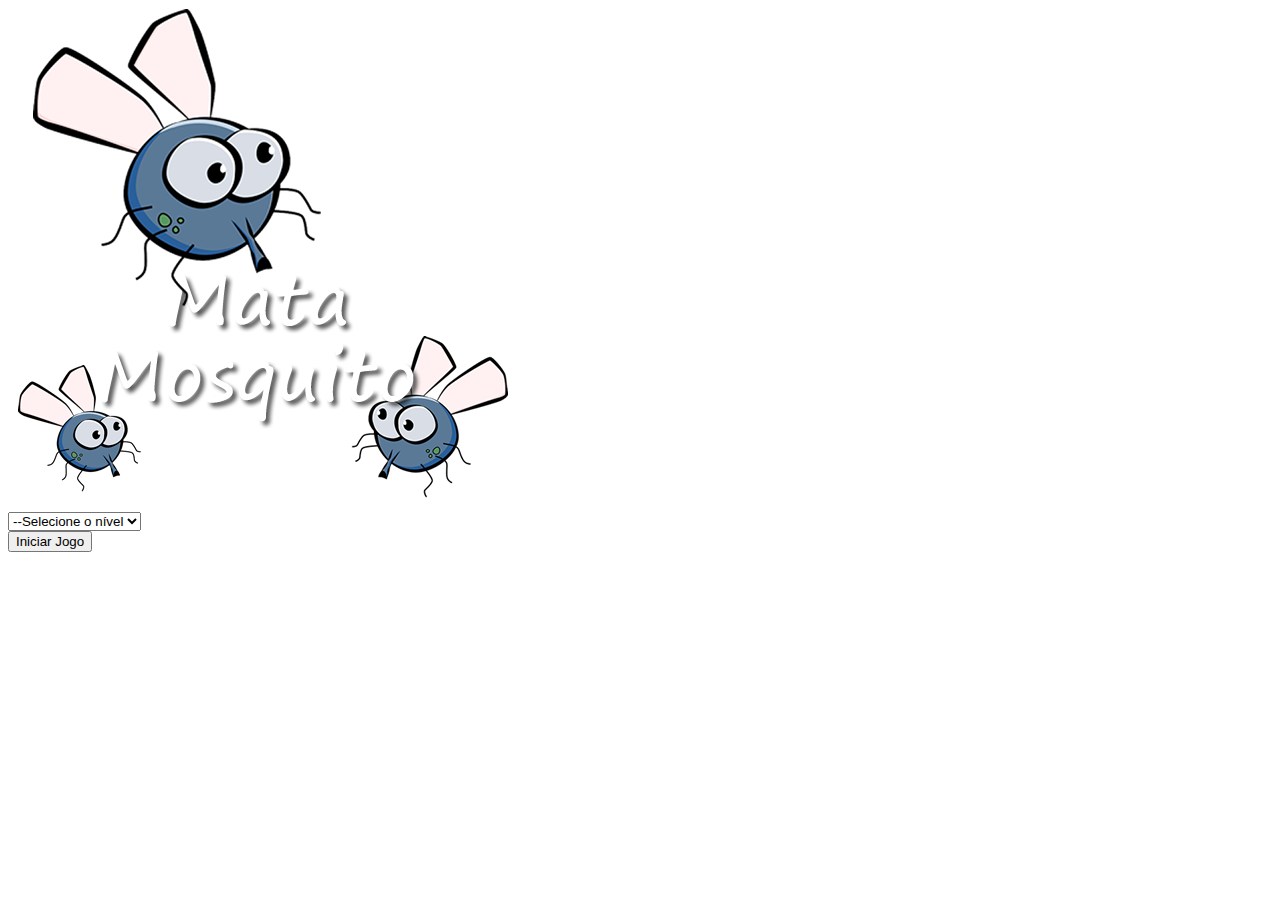
<file: index.html>
<!DOCTYPE html>
<html lang="en">
<head>
    <meta charset="UTF-8">
    <meta name="viewport" content="width=device-width, initial-scale=1.0">
    <title>Mata-mosquito</title>
    <link href="https://cdn.jsdelivr.net/npm/bootstrap@5.3.8/dist/css/bootstrap.min.css" rel="stylesheet" integrity="sha384-sRIl4kxILFvY47J16cr9ZwB07vP4J8+LH7qKQnuqkuIAvNWLzeN8tE5YBujZqJLB" crossorigin="anonymous">
    <link rel="stylesheet" href="./css/style.css">


    <script>

        function iniciarJogo(){
            var nivel = document.getElementById('nivel').value
                if (nivel === ''){
                    alert('Selecione um nível para iniciar o jogo !');
                return false;
            }

            window.location.href = "app.html?" + nivel
        }

    </script>

</head>
<body>
    
    <div class="container">
        <div class="row">
            <div class="col">
                <div class="d-flex justify-content-center">
                    <img src="./img/game.png" alt="">
                </div>
            </div>
        </div>

        <div class="row">
            <div class="col">
                <div class="d-flex justify-content-center">
                    <div class="mb-2">
                        <select class="form-control" id="nivel" >
                            <option value="">--Selecione o nível</option>
                            <option value="normal">Normal</option>
                            <option value="dificil">Difícil</option>
                            <option value="chucknorris">Chuck Norris</option>
                        </select>
                    </div>
                </div>
            </div>
        </div>

        <div class="row">
            <div class="col">
                
                <div class="d-flex justify-content-center">
                    <button type="button" class="btn btn-danger btn-lg" onclick="iniciarJogo()">Iniciar Jogo</button>
                </div>
                
            </div>
        </div>

    </div>

</body>
</html>
</file>
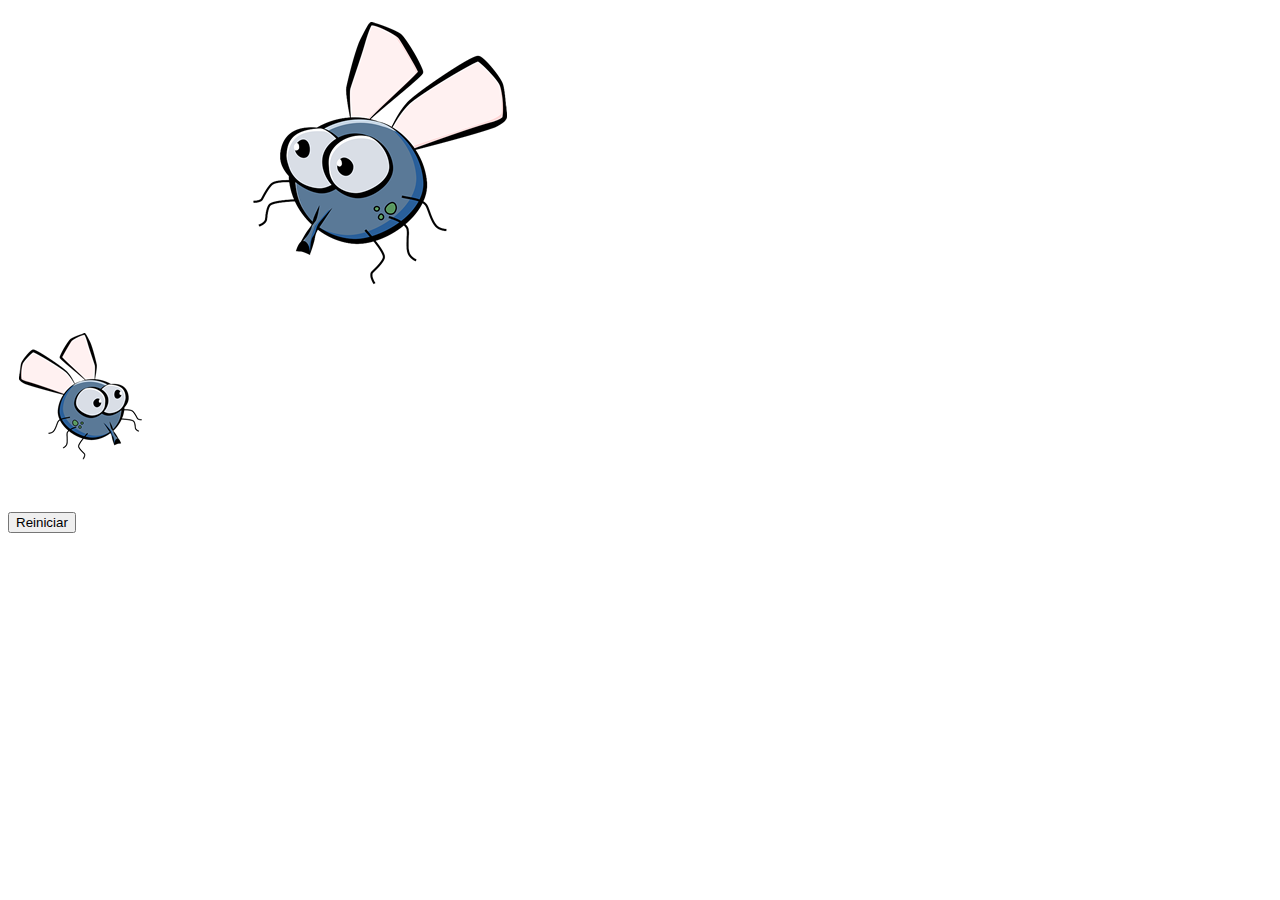
<file: gameover.html>
<!DOCTYPE html>
<html lang="en">
<head>
    <meta charset="UTF-8">
    <meta name="viewport" content="width=device-width, initial-scale=1.0">
    <title>Você perdeu !</title>
    <link href="https://cdn.jsdelivr.net/npm/bootstrap@5.3.8/dist/css/bootstrap.min.css" rel="stylesheet" integrity="sha384-sRIl4kxILFvY47J16cr9ZwB07vP4J8+LH7qKQnuqkuIAvNWLzeN8tE5YBujZqJLB" crossorigin="anonymous">
    <link rel="stylesheet" href="./css/style.css">

</head>
<body>
    
    <div class="container">
        <div class="row">
            <div class="col">
                
                <div class="d-flex justify-content-center">
                    <img src="./img/game_over.png" alt="">
                </div>
                
            </div>
        </div>

        <div class="row">
            <div class="col">
                
                <div class="d-flex justify-content-center">
                    <button type="button" class="btn btn-dark btn-lg" onclick="window.location.href='app.html'">Reiniciar</button>
                </div>
                
            </div>
        </div>

    </div>

</body>
</html>
</file>
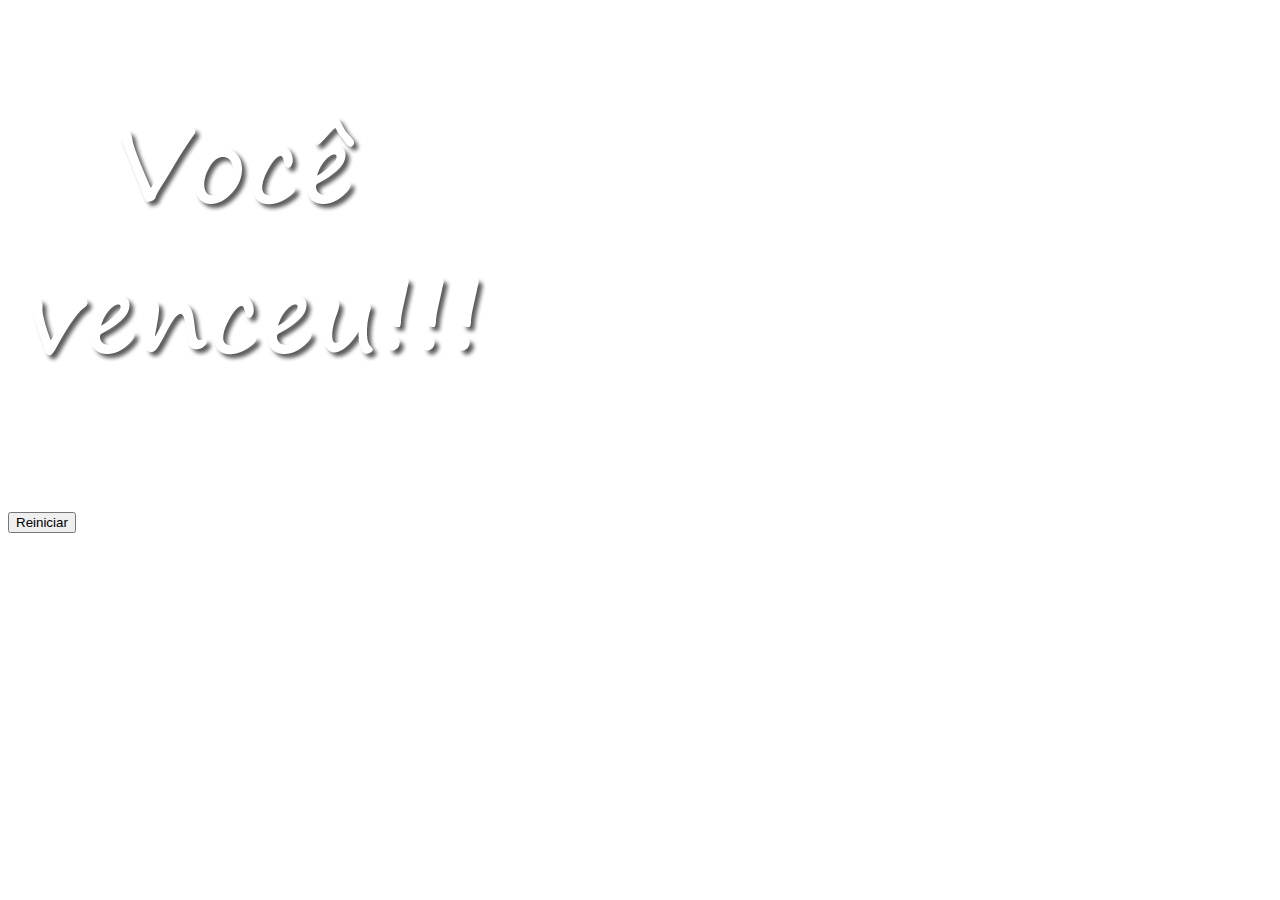
<file: win.html>
<!DOCTYPE html>
<html lang="en">
<head>
    <meta charset="UTF-8">
    <meta name="viewport" content="width=device-width, initial-scale=1.0">
    <title>Você venceu !</title>
    <link href="https://cdn.jsdelivr.net/npm/bootstrap@5.3.8/dist/css/bootstrap.min.css" rel="stylesheet" integrity="sha384-sRIl4kxILFvY47J16cr9ZwB07vP4J8+LH7qKQnuqkuIAvNWLzeN8tE5YBujZqJLB" crossorigin="anonymous">
    <link rel="stylesheet" href="./css/style.css">

</head>
<body>
    
    <div class="container">
        <div class="row">
            <div class="col">
                
                <div class="d-flex justify-content-center">
                    <img src="./img/vitoria.png" alt="">
                </div>
                
            </div>
        </div>

        <div class="row">
            <div class="col">
                
                <div class="d-flex justify-content-center">
                    <button type="button" class="btn btn-dark btn-lg" onclick="window.location.href='index.html'">Reiniciar</button>
                </div>
                
            </div>
        </div>

    </div>

</body>
</html>
</file>
<file: css/style.css>
.mosquito1{
    width: 50px;
    height: 50px;
    
}

.mosquito2{
    
}
</file>
